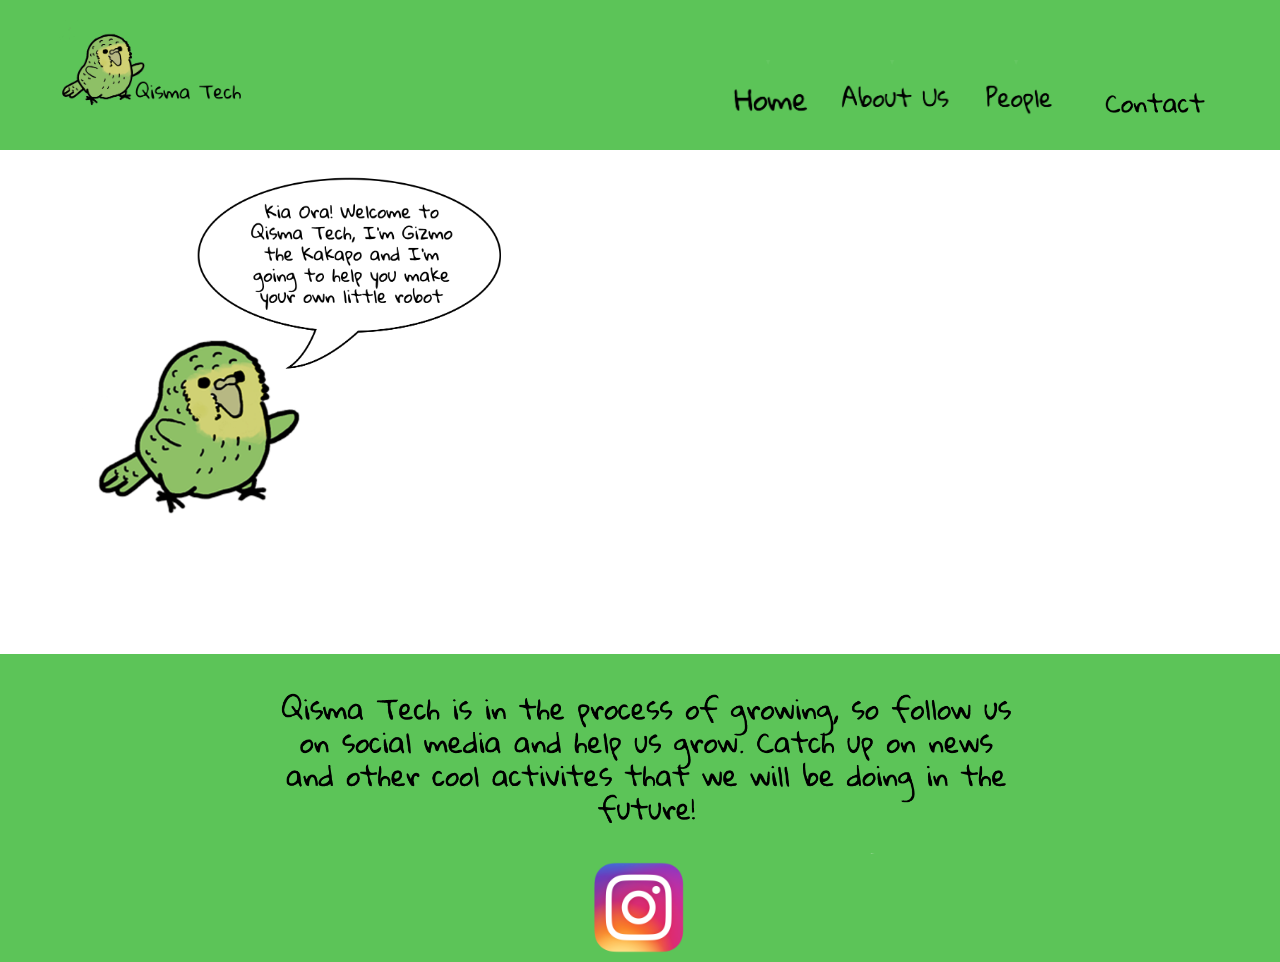
<file: index.html>
<!DOCTYPE html>
<html>
    <title>
        Qismatech
    </title>
    <head>
        <link href="style.css" rel="stylesheet" type="text/css">
        <link rel="stylesheet" type="text/css" href="//fonts.googleapis.com/css?family=Gloria+Hallelujah" />
        <script src="script.js"></script>
    </head>
    
    <body>
        
        <header>
            <div class="nav-bar">
                <img src="QismaTechLogo.png" class="logo" onclick="sendtohome()">
                    <img src="HOME.png" class="home" onclick="sendtohome()">
                    <img src="Untitled-2.png" class="about" onclick="sendtoabout()">
                    <img src="PEOPLE.png" class="ppl" onclick="sendtopeople()">
                    <img src="contactus.png" class="enquire" onclick="sendtocontact()">
            </div>
        </header>
        <img src="gizmohome.png" class="gizmohome">


    </body>
    <div class="footer">
            <img src="footerp.png" class="footerp"><div class="footerabout"><img src="instagram.png" class="instagram"></div></body>

    </div>
    
</html>
</file>
<file: style.css>
*
{
    margin:0;
    padding:0;
}

.nav-bar{
    background: rgb(92, 196, 88);
    height: 150px;
}


.logo{
    margin: 20px 50px;
    height: 100px;
}
.logo:hover{
    animation: shake 0.5s;
}


.home{
    margin-left: 400px;
    height:80px;
}
.home:hover{
    animation: shake 0.5s;
}

.about{
    height:80px;
}
.about:hover{
    animation: shake 0.5s;
}

.ppl{
    height:80px;
}
.ppl:hover{
    animation: shake 0.5s;
}

.enquire{
    height:75px;

}
.enquire:hover{
    animation: shake 0.5s;
}

.instagram{
    height: 100px;
}

.instagram:hover{
    animation: shake 0.5s;
}


@keyframes shake {
    0% { transform: translate(1px, 1px) rotate(0deg); }
    10% { transform: translate(-1px, -2px) rotate(-1deg); }
    20% { transform: translate(-3px, 0px) rotate(1deg); }
    30% { transform: translate(3px, 2px) rotate(0deg); }
    40% { transform: translate(1px, -1px) rotate(1deg); }
    50% { transform: translate(-1px, 2px) rotate(-1deg); }
    60% { transform: translate(-3px, 1px) rotate(0deg); }
    70% { transform: translate(3px, 1px) rotate(-1deg); }
    80% { transform: translate(-1px, -1px) rotate(1deg); }
    90% { transform: translate(1px, 2px) rotate(0deg); }
    100% { transform: translate(1px, -2px) rotate(-1deg); }
  }

.gizmohome{
    height: 500px;
}

.footer{
    background-color: rgb(92, 196, 88);
    text-align: center;
}

.footerp{
    height:200px;
}
</file>
